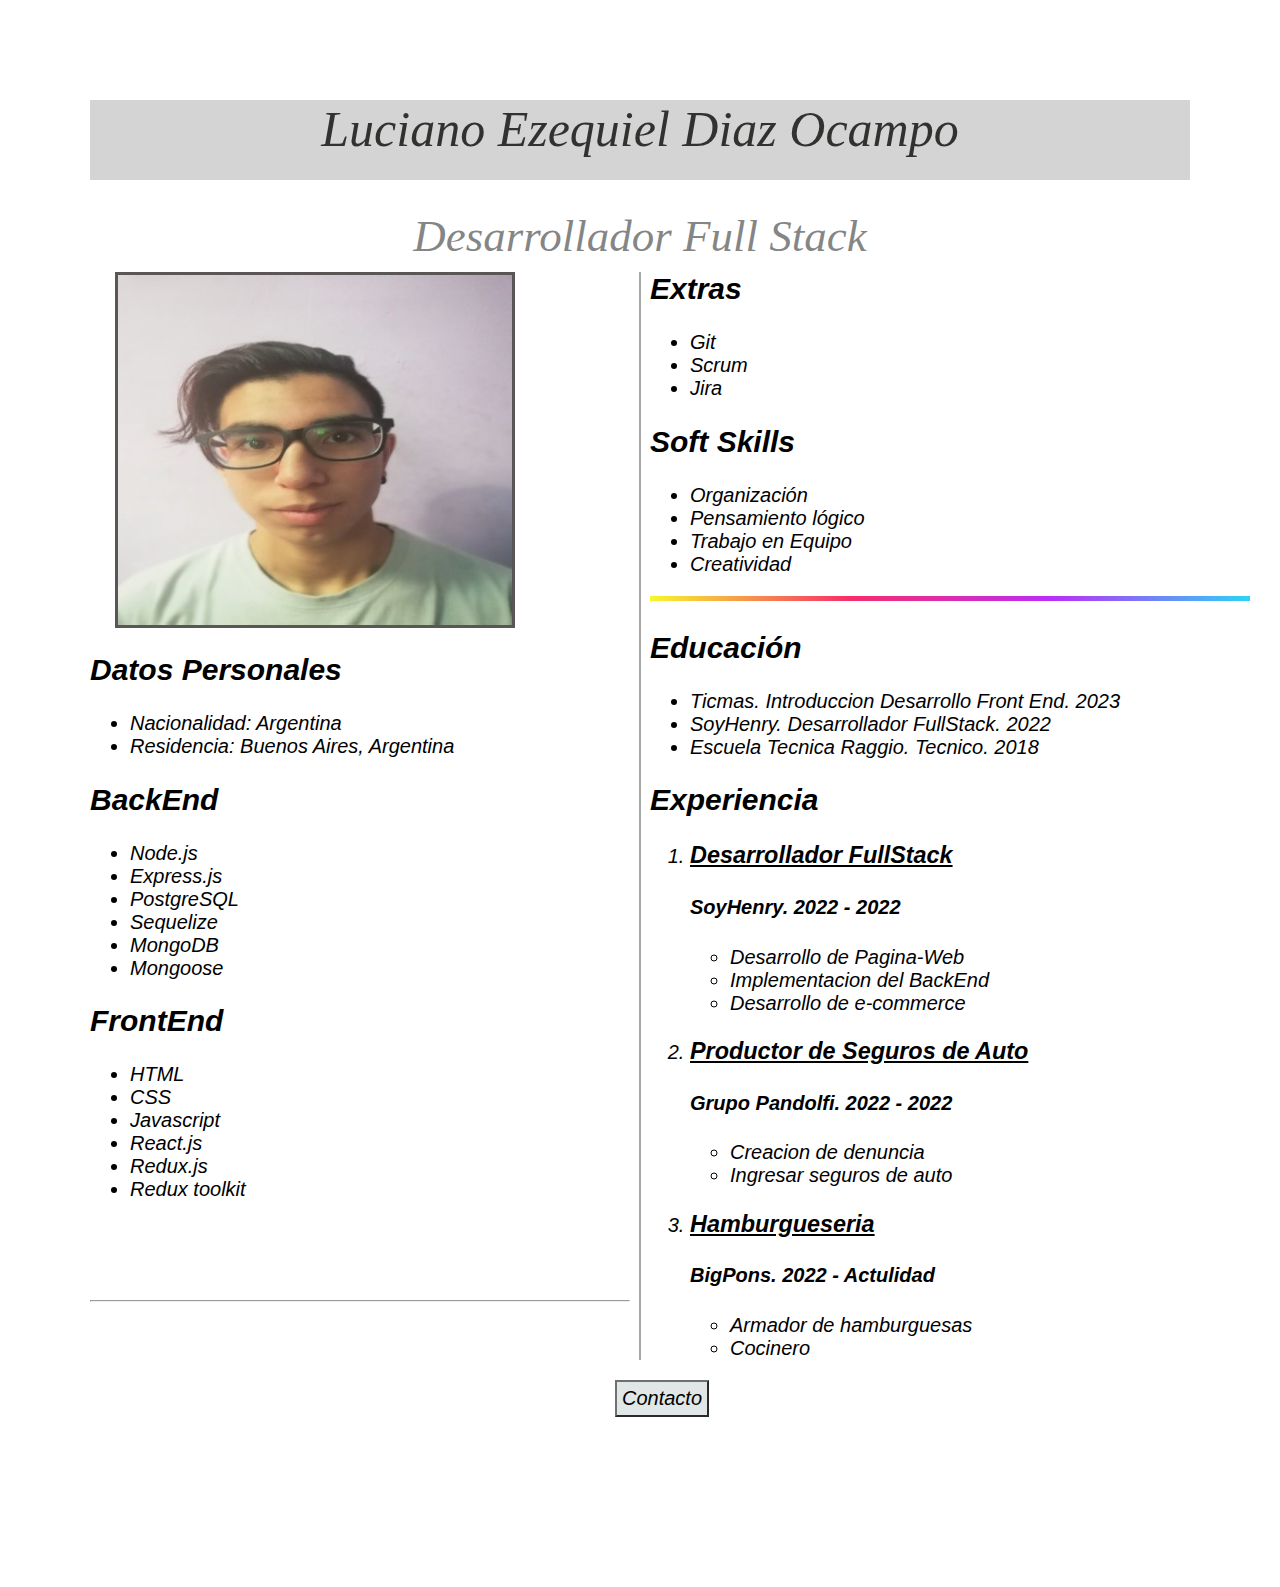
<file: index.html>
<!DOCTYPE html>
<html lang="es">
<head>
    <meta charset="UTF-8">
    <meta http-equiv="X-UA-Compatible" content="IE=edge">
    <meta name="viewport" content="width=device-width, initial-scale=1.0">
    <meta name="robots" content="index, follow"/>
    <link rel="stylesheet" href="./CV/style.css">
    <link rel="icon" type="image/x-icon" href="./CV/face.ico">
    <link rel="preconnect" href="https://fonts.googleapis.com">
    <link rel="preconnect" href="https://fonts.gstatic.com" crossorigin>
    <link href="https://fonts.googleapis.com/css2?family=Great+Vibes&display=swap" rel="stylesheet">
    <title>Luciano Diaz</title>
</head>
<body>
    <header>
        <h1>Luciano Ezequiel Diaz Ocampo</h1>
    </header>
    <p class="subtitulo">Desarrollador Full Stack</p>
    <div class="datos">
        <img id="img-face" src="./CV/Fondos/face.jpg" alt="img not found">
        <h2>Datos Personales</h2>
        <ul>
            <li>Nacionalidad: Argentina</li>
            <li>Residencia: Buenos Aires, Argentina</li>
        </ul>
        <div class="Hard-Skills">
            <h2>
                <i class="fa-solid fa-palette">BackEnd</i>
            </h2>
            <ul>
                <li>Node.js</li>
                <li>Express.js</li>
                <li>PostgreSQL</li>
                <li>Sequelize</li>
                <li>MongoDB</li>
                <li>Mongoose</li>
            </ul>
            <h2>
                <i class="fa-solid fa-palette">FrontEnd</i>
            </h2>
            <ul>
                <li>HTML</li>
                <li>CSS</li>
                <li>Javascript</li>
                <li>React.js</li>
                <li>Redux.js</li>
                <li>Redux toolkit</li>
            </ul>
            <br>
            <br>
            <br>
            <hr>
            <h2>
                <i class="fa-solid fa-palette">Extras</i>
            </h2>
            <ul>
                <li>Git</li>
                <li>Scrum</li>
                <li>Jira</li>
            </ul>
        </div>
        <h2><i class="fa-solid fa-palette"></i> Soft Skills</h2>
    <ul>
        <li>Organización</li>
        <li>Pensamiento lógico</li>
        <li>Trabajo en Equipo</li>
        <li>Creatividad</li>
    </ul>
    <p class="separador"></p>
    <h2><i class="fa-solid fa-graduation-cap"></i> Educación</h2> 
    <ul>
        <li>Ticmas. Introduccion Desarrollo Front End. 2023</li>
        <li>SoyHenry. Desarrollador FullStack. 2022</li>
        <li>Escuela Tecnica Raggio. Tecnico. 2018</li>
    </ul>
    <h2><i class="fa-solid fa-briefcase"></i> Experiencia</h2>
    <ol>
        <li>
            <h3>Desarrollador FullStack</h3>
            <h4>SoyHenry. 2022 - 2022</h4>
            <ul>
                <li>Desarrollo de Pagina-Web</li>
                <li>Implementacion del BackEnd</li>
                <li>Desarrollo de e-commerce</li>
            </ul>
        </li>
        <li>
            <h3>Productor de Seguros de Auto</h3>
            <h4>Grupo Pandolfi. 2022 - 2022</h4>
            <ul>
                <li>Creacion de denuncia</li>
                <li>Ingresar seguros de auto</li>
            </ul>
        </li>
        <li>
            <h3>Hamburgueseria</h3>
            <h4>BigPons. 2022 - Actulidad</h4>
            <ul>
                <li>Armador de hamburguesas</li>
                <li>Cocinero</li>
            </ul>
        </li>
    </ol>

    </div>

</body>
<footer>
    <button id="button" onclick="MostrarContacto()">Contacto</button>
    <p id="contacto"></p>
    <script>
        function MostrarContacto(){
            document.getElementById("contacto").innerHTML = "+54 9 1164771109 // luciano.diazocampo@gmail.com // Github:https://github.com/LuchoD99 // Linkdin:luciano-diaz";
         }
    </script>
</footer>
</html>
</file>
<file: CV/style.css>
body {
    background-color: #fff;
    font-style: oblique;
    font-family: sans-serif;
    font-size: 20px;
    border: 100px;
    padding: 80px;
    margin: 10px;
}
.datos {
    column-count: 2;
    /* column-gap: 30px; */
    column-rule: 2px double #55585885;
}
h1 {
    text-align: center;
    color: #131311d8;
    height: 80px;
    font-family: 'Gill Sans', cursive;
    font-weight: 400;
    font-size: 50px;
    margin: 10px 0px 30px 0px;
    background-color: #55585841;
}
.separador {
    width: 600px;
    height: 5px;
    background-image: linear-gradient(
        90deg,
        #f6f72d,
        #f72d6a,
        #bc2df7,
        #2dd3f7
    );
    margin: 2px 0px 30px 0px;
}
h3 {
    text-decoration: underline black;
}
.subtitulo {
    text-align: center;
    font-family: 'Gill Sans';
    font-size: 45px;
    font-weight: 200;
    color: #555858b7;
    border: 0;
    margin: 0 0 10px 0;
}

#button {
    display: flex;
    align-items: center;
    justify-content: center;
    margin: 20px 0px 0 525px;
    background-color: #dbe2e2d8;
    font-style: oblique;
    font-family: sans-serif;
    font-size: 20px;
    border-color: #5a5d5ed8;
    padding: 5px;
}
#contacto {
    display: flex;
    align-items: center;
    justify-content: center;
    font-size: 20px;
    padding: 20px;
    color: #080303;
    transition: 0.3s;
}

#img-face {
    border: solid #3f3939da;
    height: 350px;
    vertical-align: middle;
    margin: 0px 25px;
}
</file>
